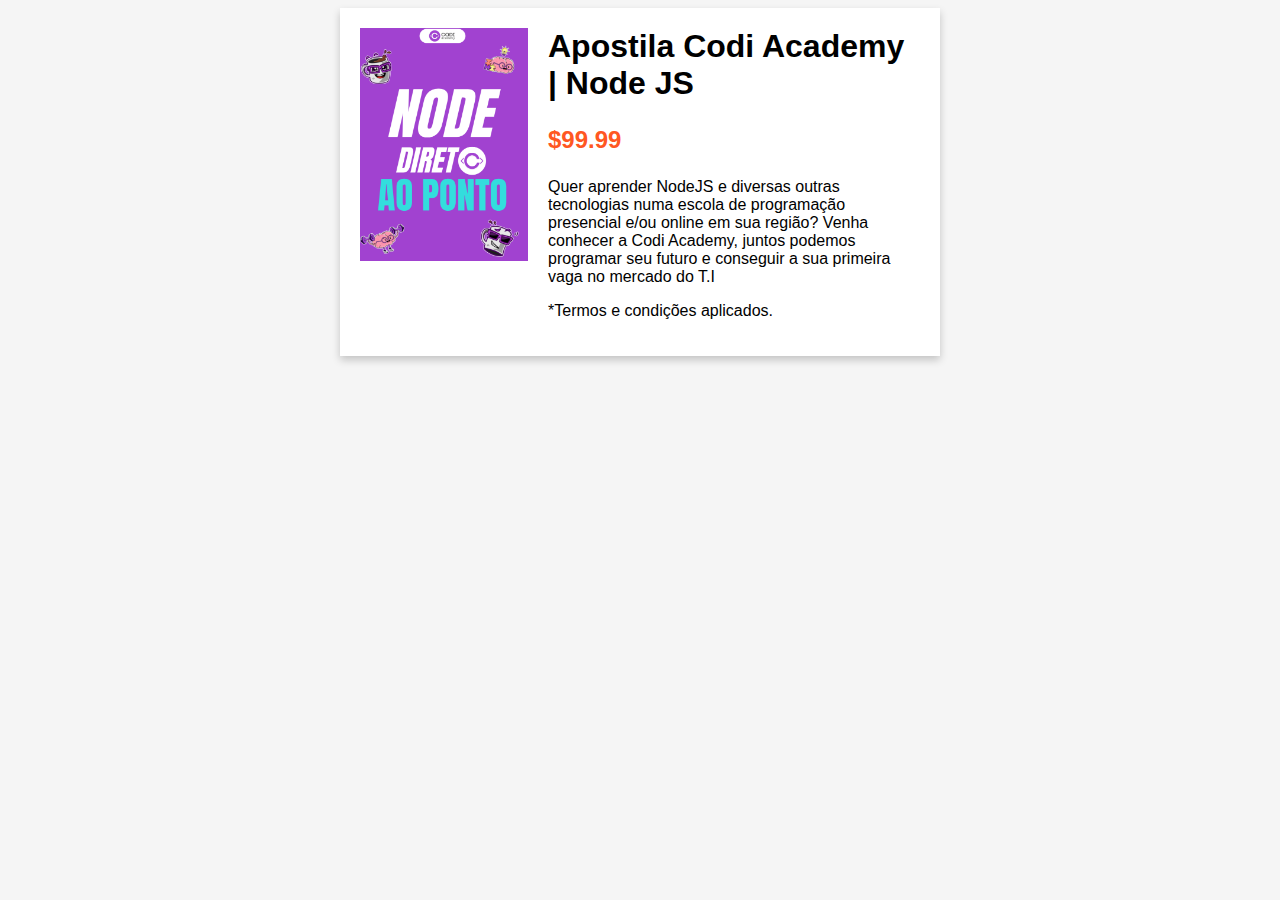
<file: index.html>
<!DOCTYPE html>
<html>
  <head>
    <title>Apostilas Codi Academy</title>
    <link rel="stylesheet" type="text/css" href="style.css">
  </head>
  <body>
    <div class="product-container">
      <div class="product-image-container">
        <img src="Screenshot_1.png" alt="MyProgrammingBook">
      </div>
      <div class="product-info-container">
        <h1>Apostila Codi Academy | Node JS</h1>
        <p class="price">$99.99</p>
        <p class="product-description">
            Quer aprender NodeJS e diversas outras tecnologias numa escola de programação presencial e/ou online em sua região? Venha conhecer a Codi Academy, juntos podemos programar seu futuro e conseguir a sua primeira vaga no mercado do T.I
        </p>
        <p>*Termos e condições aplicados. &nbsp;</p>
        <div id="smart-button-container">
          <div style="text-align: center;">
            <div id="paypal-button-container"></div>
          </div>
        </div>
        <script src="https://www.paypal.com/sdk/js?client-id=sb&enable-funding=venmo&currency=USD" data-sdk-integration-source="button-factory"></script>
        <script type="text/javascript" src="script.js"></script>
      </div>
    </div>
  </body>
</html>
</file>
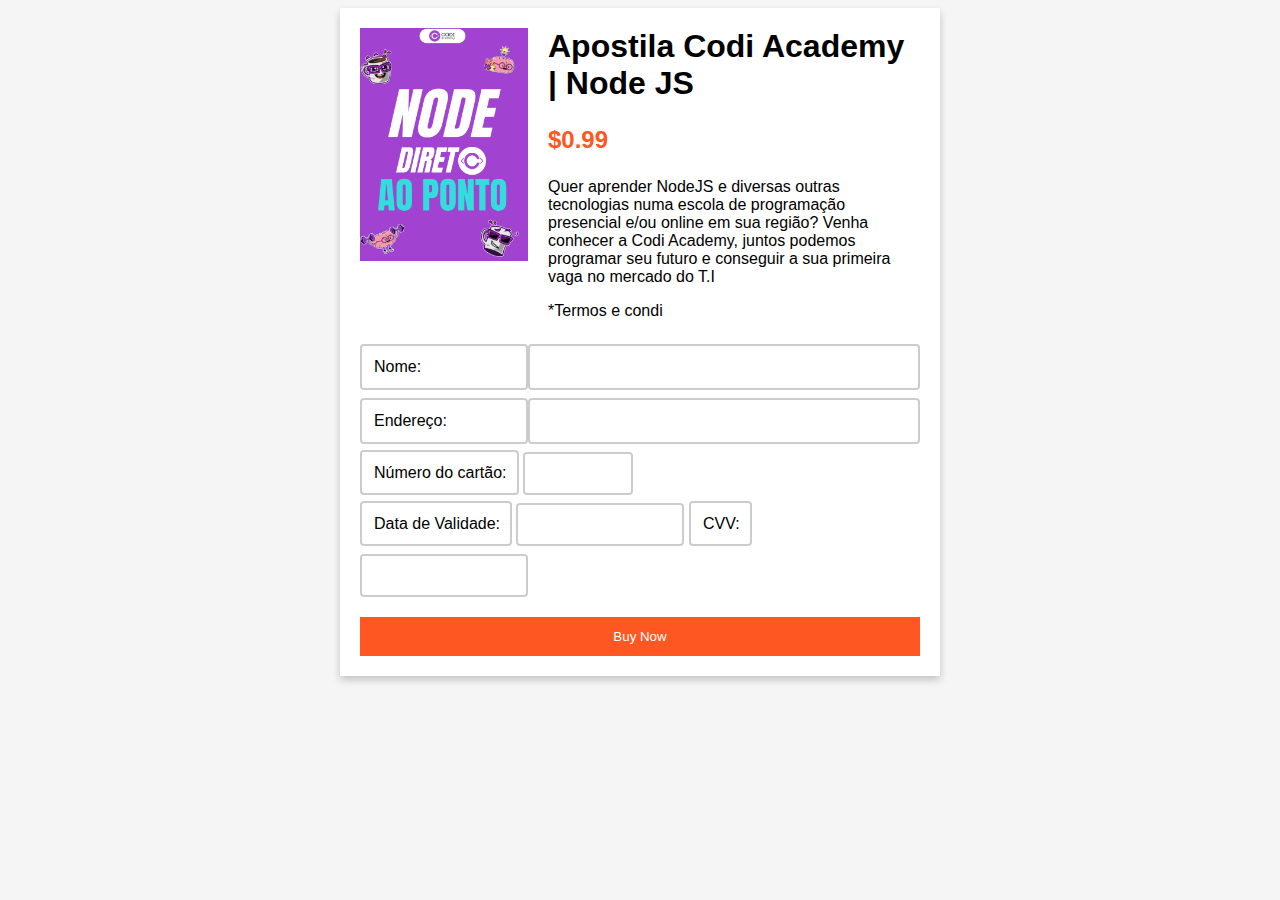
<file: index1.html>
<!DOCTYPE html>
<html>
  <head>
    <title>Apostilas Codi Academy</title>
    <link rel="stylesheet" type="text/css" href="style.css">
  </head>
  <body>
    <div class="product-container">
      <div class="product-image-container">
        <img src="Screenshot_1.png" alt="MyProgrammingBook">
      </div>
      <div class="product-info-container">
        <h1>Apostila Codi Academy | Node JS</h1>
        <p class="price">$0.99</p>
        <p class="product-description">
         Quer aprender NodeJS e diversas outras tecnologias numa escola de programação presencial e/ou online em sua região? Venha conhecer a Codi Academy, juntos podemos programar seu futuro e conseguir a sua primeira vaga no mercado do T.I
        </p>
        <p>*Termos e condi</p>
      </div>
      <form>
        <label for="name">Nome:</label>
        <input type="text" id="name" name="name" required>
        <label for="address">Endereço:</label>
        <input type="text" id="address" name="address" required>
        <div class="card-info">
          <label for="card-number">Número do cartão:</label>
          <input type="text" id="card-number" name="card-number" required>
        </div>
        <div class="card-info">
          <label for="expiry-date">Data de Validade:</label>
          <input type="text" id="expiry-date" name="expiry-date" required>
          <label for="cvv">CVV:</label>
          <input type="text" id="cvv" name="cvv" required>
        </div>
        <input type="button" value="Buy Now" onclick="submitForm()">
</form>
    </div>
    <script src="script.js"></script>
  </body>
</html>
</file>
<file: style.css>
/* Configuração da caixa de modelagem de todos os elementos na página */
* {
    box-sizing: border-box;
}

/* Estilos gerais para o corpo da página */
body {
    background-color: #f5f5f5;
    font-family: Arial, sans-serif;
}

/* Estilos para o contêiner principal de produtos */
.product-container {
    max-width: 600px;
    margin: 0 auto;
    padding: 20px;
    background-color: #fff;
    box-shadow: 0 4px 8px 0 rgba(0, 0, 0, 0.2);
    display: flex;
    flex-wrap: wrap;
}

/* Estilos para o contêiner de imagens de produtos */
.product-image-container {
    width: 30%;
}

/* Estilos para o contêiner de informações de produtos */
.product-info-container {
    width: 70%;
    padding-left: 20px;
}

/* Estilos para todas as imagens na página */
img {
    width: 100%;
    height: auto;
}

/* Estilos para formulários na página */
form {
    display: flex;
    flex-wrap: wrap;
}

/* Estilos para rótulos e campos de entrada de texto nos formulários */
label,
input[type="text"] {
    width: 100%;
    padding: 12px;
    margin-top: 8px;
    box-sizing: border-box;
    border: 2px solid #ccc;
    border-radius: 4px;
}

/* Estilos para rótulos dentro dos formulários */
label {
    width: 30%;
    padding-right: 10px;
}

/* Estilos para campos de entrada de texto no formulário */
input[type="text"] {
    width: 70%;
}

/* Estilos para botões de envio no formulário */
input[type="button"] {
    background-color: #ff5722;
    color: #fff;
    padding: 12px 24px;
    border: none;
    cursor: pointer;
    margin-top: 20px;
    width: 100%;
}

/* Estilos para campos de entrada de texto específicos no formulário */
input[type="text"][name="card-number"],
input[type="text"][name="expiry-date"],
input[type="text"][name="cvv"] {
    width: 30%;
}

/* Estilos para o cabeçalho da página */
h1 {
    margin-top: 0;
}

/* Estilos para o preço de produtos */
.price {
    color: #ff5722;
    font-size: 1.5em;
    font-weight: bold;
}
</file>
